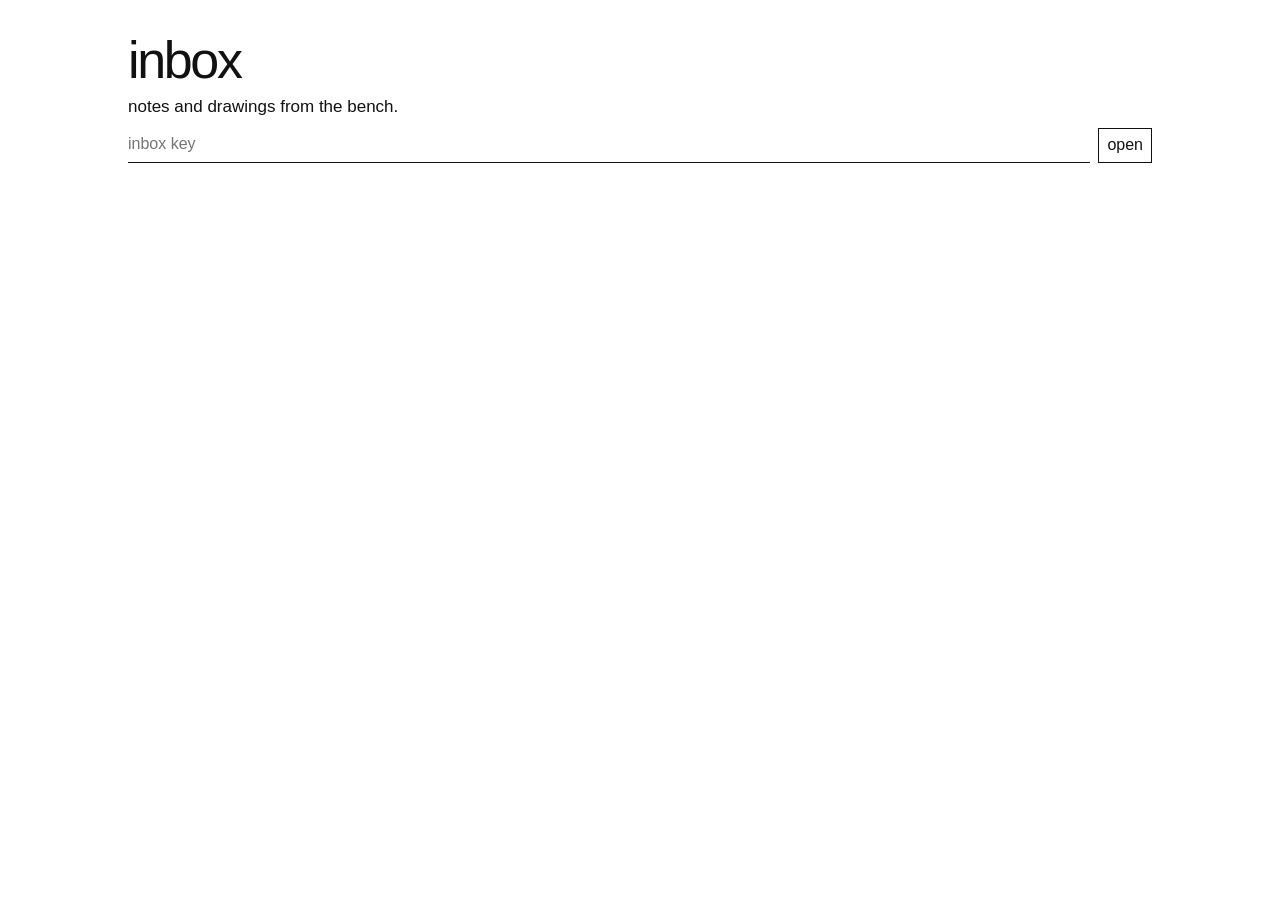
<file: inbox.html>
<!DOCTYPE html>
<html lang="en">
<head>
  <meta charset="utf-8">
  <meta name="viewport" content="width=device-width, initial-scale=1">
  <title>inbox</title>
  <meta name="robots" content="noindex">
  <link rel="icon" href="favicon.svg">
  <link rel="stylesheet" href="css/site.css">
  <script src="js/seal.js?v=1"></script>
</head>
<body>
  <div class="wrap">
    <header>
      <h1>inbox</h1>
      <p>notes and drawings from the bench.</p>
    </header>
    <form id="gate" class="sendrow">
      <input id="key" type="password" placeholder="inbox key" aria-label="inbox key" autocomplete="current-password">
      <button type="submit">open</button>
    </form>
    <p class="quiet" id="gateStatus"></p>
    <div id="pile"></div>
  </div>
  <script>
    var keyInput = document.getElementById("key");
    var statusNode = document.getElementById("gateStatus");
    var pile = document.getElementById("pile");
    var saved = sessionStorage.getItem("inbox-key");
    if (saved) keyInput.value = saved;

    function bytesOf(text) {
      var bin = atob(text);
      var out = new Uint8Array(bin.length);
      for (var i = 0; i < bin.length; i++) out[i] = bin.charCodeAt(i);
      return out;
    }

    function paint(items, canDrop) {
      pile.innerHTML = "";
      if (!items.length) {
        var empty = document.createElement("p");
        empty.className = "quiet";
        empty.textContent = "nothing yet.";
        pile.appendChild(empty);
        return;
      }
      items.forEach(function (item) {
        var card = document.createElement("article");
        card.className = "gizmo";
        card.style.marginTop = "14px";
        var title = document.createElement("h2");
        var who = document.createElement("span");
        who.textContent = (item.name || "Anon") + "  " + (item.kind || "");
        var when = document.createElement("span");
        when.textContent = item.at || "";
        title.appendChild(who);
        title.appendChild(when);
        card.appendChild(title);
        if (item.text) {
          var p = document.createElement("p");
          p.textContent = item.text;
          card.appendChild(p);
        }
        if (item.image) {
          var img = document.createElement("img");
          img.src = item.image;
          img.alt = "drawing from " + (item.name || "Anon");
          img.style.width = "100%";
          img.style.display = "block";
          card.appendChild(img);
        }
        if (canDrop) {
          var remove = document.createElement("button");
          remove.type = "button";
          remove.textContent = "delete";
          remove.style.marginTop = "10px";
          remove.addEventListener("click", function () { drop(item.id); });
          card.appendChild(remove);
        }
        pile.appendChild(card);
      });
    }

    function showItems(items) {
      statusNode.textContent = items.length ? items.length + " sent" : "nothing yet.";
      paint(items, true);
    }

    async function pullSealed() {
      var api = await fetch("https://api.github.com/repos/mentaladversity/mentaladversity/contents/inbox.enc?ref=main", {
        headers: { Accept: "application/vnd.github+json" },
        cache: "no-store"
      });
      if (api.status === 404) return null;
      if (api.ok) {
        var body = await api.json();
        if (body.content && !body.truncated) {
          return JSON.parse(new TextDecoder().decode(bytesOf(body.content.replace(/\n/g, ""))));
        }
      }
      var raw = await fetch("https://raw.githubusercontent.com/mentaladversity/mentaladversity/main/inbox.enc", { cache: "no-store" });
      if (raw.status === 404) return null;
      if (!raw.ok) throw new Error("nope");
      return raw.json();
    }

    function unseal(packed, key) {
      return InboxLock.unseal(packed, key);
    }

    function openSealed(key) {
      return pullSealed().then(function (packed) {
        if (!packed) {
          statusNode.textContent = "couldn't open the inbox";
          pile.innerHTML = "";
          return;
        }
        var items = unseal(packed, key);
        sessionStorage.setItem("inbox-key", key);
        statusNode.textContent = items.length ? items.length + " sent" : "nothing yet.";
        paint(items, false);
      }).catch(function (err) {
        statusNode.textContent = err.message === "bad key" ? "that key didn't work" : "couldn't open the inbox";
        pile.innerHTML = "";
      });
    }

    var deskRoot = "";

    function pullDesk(key) {
      var roots = [""];
      var host = location.hostname;
      if (host !== "127.0.0.1" && host !== "localhost") roots.push("http://127.0.0.1:8765");
      function once(i) {
        if (i >= roots.length) return Promise.reject(new Error("sealed"));
        return fetch(roots[i] + "/api/inbox", { headers: { "X-Inbox-Key": key } }).then(function (res) {
          if (res.status === 401) throw new Error("bad key");
          if (!res.ok) throw new Error("next");
          deskRoot = roots[i];
          return res.json();
        }).catch(function (err) {
          if (err.message === "bad key") throw err;
          return once(i + 1);
        });
      }
      return once(0);
    }

    function load() {
      var key = keyInput.value.trim();
      if (!key) return;
      statusNode.textContent = "looking";
      pullDesk(key).then(function (data) {
        sessionStorage.setItem("inbox-key", key);
        showItems(data.items || []);
      }).catch(function (err) {
        if (err.message === "bad key") {
          statusNode.textContent = "that key didn't work";
          pile.innerHTML = "";
          return;
        }
        deskRoot = "";
        openSealed(key);
      });
    }

    function drop(id) {
      var key = keyInput.value.trim();
      var roots = [];
      if (deskRoot) roots.push(deskRoot);
      if (roots.indexOf("") === -1) roots.push("");
      var host = location.hostname;
      if (host !== "127.0.0.1" && host !== "localhost" && roots.indexOf("http://127.0.0.1:8765") === -1) {
        roots.push("http://127.0.0.1:8765");
      }
      function once(i) {
        if (i >= roots.length) {
          statusNode.textContent = "couldn't delete that";
          return;
        }
        fetch(roots[i] + "/api/inbox/" + id, {
          method: "DELETE",
          headers: { "X-Inbox-Key": key }
        }).then(function (res) {
          if (res.status === 401) {
            statusNode.textContent = "that key didn't work";
            return;
          }
          if (!res.ok) {
            once(i + 1);
            return;
          }
          deskRoot = roots[i];
          load();
        }).catch(function () {
          once(i + 1);
        });
      }
      once(0);
    }

    document.getElementById("gate").addEventListener("submit", function (e) {
      e.preventDefault();
      load();
    });
    if (saved) load();
  </script>
</body>
</html>
</file>
<file: css/site.css>
:root {
  --ink: #111;
  --paper: #fff;
  --muted: #3c3c3c;
  --mono: "IBM Plex Mono", "Cascadia Mono", Consolas, monospace;
  --sans: "Schibsted Grotesk", "Avenir Next", "Segoe UI", sans-serif;
}

* { box-sizing: border-box; }

html, body {
  margin: 0;
  background: var(--paper);
  color: var(--ink);
}

body {
  font-family: var(--sans);
  font-size: 16px;
  line-height: 1.4;
  color-scheme: light;
}

::selection { background: #111; color: #fff; }

a { color: inherit; }

:focus-visible {
  outline: 1px solid #111;
  outline-offset: 2px;
}

.wrap {
  position: relative;
  z-index: 1;
  max-width: 1080px;
  margin: 0 auto;
  padding: 36px 28px 80px;
}

#leaves {
  position: fixed;
  inset: 0;
  width: 100%;
  height: 100%;
  z-index: 0;
  pointer-events: none;
}

header h1,
header p {
  position: relative;
  z-index: 2;
  background: #fff;
}

header h1 {
  margin: 0;
  font-size: clamp(34px, 4.4vw, 52px);
  font-weight: 500;
  letter-spacing: -0.045em;
  line-height: 0.95;
}

header p {
  margin: 10px 0 0;
  font-size: 17px;
}

.bench {
  position: relative;
  display: grid;
  grid-template-columns: minmax(0, 1.2fr) minmax(0, 0.9fr) minmax(0, 0.9fr);
  gap: 14px;
  margin-top: 28px;
  align-items: start;
}

#wires {
  position: absolute;
  left: 0;
  top: 0;
  width: 100%;
  height: 100%;
  grid-column: 1 / -1;
  grid-row: 1 / -1;
  overflow: visible;
  pointer-events: none;
  z-index: 30;
}

#wires path {
  fill: none;
  stroke: #111;
  stroke-width: 1.4;
}

.gizmo {
  position: relative;
  z-index: 1;
  background: #fff;
  border: 1px solid #111;
  padding: 12px 12px 14px;
  min-width: 0;
}

.gizmo.lifted {
  position: absolute;
  z-index: 2;
  margin: 0;
}

.gizmo h2 {
  display: flex;
  justify-content: space-between;
  align-items: center;
  gap: 8px;
  margin: 0 0 10px;
  font-family: var(--mono);
  font-size: 11px;
  font-weight: 500;
  letter-spacing: 0.14em;
  text-transform: uppercase;
  cursor: grab;
  user-select: none;
}

.gizmo h2:active { cursor: grabbing; }

.drag { opacity: 0; }

.gizmo:hover .drag,
.gizmo:focus-within .drag { opacity: 1; }

#heartbox { grid-column: 1; grid-row: 1 / span 2; display: flex; flex-direction: column; cursor: grab; }
#heartbox:active { cursor: grabbing; }
#plate { grid-column: 2 / span 2; grid-row: 1; cursor: grab; }
#repos { grid-column: 2 / span 2; grid-row: 2; cursor: grab; }
#plate:active, #repos:active { cursor: grabbing; }
#plate a, #repos a { cursor: pointer; }
#monitorbox { grid-column: 1 / -1; grid-row: 3; }
#spotify { grid-column: 1 / span 2; grid-row: 4; cursor: grab; }
#spotify:active { cursor: grabbing; }
#doodle { grid-column: 3; grid-row: 4; }
#note { grid-column: 1 / -1; grid-row: 5; cursor: grab; }
#note:active { cursor: grabbing; }
#note input, #note textarea { cursor: text; }
#note button { cursor: pointer; }
#note .port[data-side="top"] { left: 83%; }

#heart {
  display: block;
  width: 100%;
  height: 340px;
  background: #fff;
}

.knobs { display: flex; gap: 6px; flex-wrap: wrap; justify-content: flex-end; }
.knobs button {
  font-family: var(--mono);
  font-size: 11px;
  letter-spacing: 0.06em;
  text-transform: lowercase;
  padding: 2px 6px;
}
.knobs button.on { background: #111; color: #fff; }
#monitorbox .knobs { margin-left: auto; }
#doodle h2 { min-height: 16px; }
#doodle .sendrow { align-items: center; flex-wrap: wrap; }
#doodle .knobs { display: contents; }
#doodle .sendrow button {
  box-sizing: border-box;
  width: 58px;
  height: 28px;
  margin: 0;
  padding: 0;
  font-family: var(--mono);
  font-size: 11px;
  letter-spacing: 0.06em;
  line-height: 26px;
  text-align: center;
  text-transform: lowercase;
}

#hello {
  position: fixed;
  top: 18px;
  right: 22px;
  z-index: 5;
  margin: 0;
  padding: 0;
  background: transparent;
  color: #111;
  font-family: var(--mono);
  font-size: 56px;
  line-height: 0.9;
  pointer-events: none;
  white-space: nowrap;
}

#hello i {
  display: inline-block;
  width: 0.06em;
  height: 0.82em;
  margin-left: 0.04em;
  background: #111;
  vertical-align: -0.05em;
  animation: caret 1.05s steps(1) infinite;
}

@keyframes caret {
  50% { background: transparent; }
}

.copy p { margin: 0 0 10px; }
.copy p:last-child { margin-bottom: 0; }

#scope {
  display: block;
  width: 100%;
  height: 220px;
  background: #fff;
}

#scopedown {
  display: none;
  height: 220px;
  margin: 0;
  align-items: center;
  justify-content: center;
  text-align: center;
}

#monitorbox.down #scope { display: none; }
#monitorbox.down #scopedown { display: flex; }

#monitorbox.hot { background: #f3f3f3; }

#led {
  display: inline-block;
  width: 7px;
  height: 7px;
  margin-left: 6px;
  border: 1px solid #111;
  vertical-align: 0;
}

#led.on { background: #111; }

.port {
  position: absolute;
  width: 6px;
  height: 6px;
  background: #111;
  z-index: 3;
}

.port[data-side="bottom"] { left: 50%; bottom: -3px; margin-left: -3px; }
.port[data-side="top"] { left: 50%; top: -3px; margin-left: -3px; }
.port[data-side="left"] { left: -3px; top: 42%; }
.port[data-side="right"] { right: -3px; top: 42%; }

.kv {
  display: grid;
  grid-template-columns: 72px 1fr;
  gap: 7px 12px;
  margin: 0;
}

.kv dt {
  margin: 0;
  padding-top: 2px;
  font-family: var(--mono);
  font-size: 11px;
  letter-spacing: 0.12em;
  text-transform: uppercase;
}

.kv dd { margin: 0; }
.kv a { overflow-wrap: anywhere; }

.quiet, .status {
  margin: 0 0 8px;
  color: var(--muted);
  font-size: 14px;
}

.status { margin: 8px 0 0; }

.repolist, .notes {
  list-style: none;
  margin: 0;
  padding: 0;
}

.repolist li, .notes li {
  padding: 8px 0;
  border-top: 1px solid #111;
}

.repolist a { text-decoration: none; }
.repolist a:hover { text-decoration: underline; }

.desc { margin-top: 2px; font-size: 14px; color: var(--muted); }

.lang {
  margin-top: 3px;
  font-family: var(--mono);
  font-size: 11px;
  letter-spacing: 0.08em;
  text-transform: uppercase;
}

.spotwho { margin: 0 0 4px; }
.spotwho a { font-weight: 500; }

#spotlive {
  display: inline-block;
  width: 7px;
  height: 7px;
  margin-left: 6px;
  border: 1px solid #111;
  vertical-align: 0;
}

#spotlive.on { background: #111; }

#now {
  display: grid;
  grid-template-columns: 72px 1fr;
  gap: 4px 10px;
  align-items: center;
}

#now[hidden] { display: none; }

#now.bare {
  grid-template-columns: 1fr;
}

#now.bare .bar,
#now.bare #nowtime,
#now.nodur .bar,
#now.nodur #nowtime,
#now.lasted .bar,
#now.lasted #nowtime { display: none; }

#now img {
  width: 72px;
  height: 72px;
  grid-row: 1 / span 2;
  object-fit: cover;
  background: #fff;
}

#nowtitle { margin: 0; }

.bar {
  grid-column: 1 / -1;
  height: 4px;
  border: 1px solid #111;
  margin-top: 6px;
}

.bar i {
  display: block;
  height: 100%;
  width: 0;
  background: #111;
}

#nowtime { grid-column: 1 / -1; margin: 0; }

.sendrow {
  display: flex;
  gap: 8px;
  align-items: flex-end;
  margin-top: 8px;
}

.sendrow input { flex: 1; width: auto; }

#noteform {
  display: flex;
  flex-direction: column;
  align-items: flex-start;
  gap: 8px;
}

input, textarea, button {
  font: inherit;
  color: inherit;
  background: #fff;
  border-radius: 0;
}

input, textarea {
  width: 100%;
  padding: 6px 0;
  border: none;
  border-bottom: 1px solid #111;
  outline: none;
}

textarea { resize: vertical; min-height: 0; }
#notetext, #notename { border-bottom: none; }

button {
  border: 1px solid #111;
  padding: 5px 8px;
  cursor: pointer;
}

button:hover { background: #111; color: #fff; }

#mode, #clearpad, #spotconnect, .notes button {
  font-family: var(--mono);
  font-size: 11px;
  letter-spacing: 0.06em;
  text-transform: lowercase;
  padding: 2px 6px;
}

.notes { margin-top: 4px; }

.notes li {
  display: flex;
  justify-content: space-between;
  gap: 12px;
  align-items: baseline;
  font-size: 15px;
}

.notes button {
  border: none;
  background: transparent;
  padding: 0 0 0 8px;
}

.notes button:hover { background: transparent; color: #111; text-decoration: underline; }

#pad {
  display: block;
  width: 100%;
  height: 180px;
  cursor: crosshair;
  touch-action: none;
  background: #fff;
}

#embedwrap {
  margin-top: 12px;
  border: 1px solid #111;
  background: #111;
}

#embed {
  display: block;
  width: 100%;
  height: 152px;
  border: 0;
}

#spotmeta:empty { display: none; }

.foot {
  display: flex;
  gap: 18px;
  align-items: center;
  margin: 20px 0 0;
}

.foot a,
.foot button {
  font-family: var(--mono);
  font-size: 12px;
  letter-spacing: 0.04em;
  border: none;
  border-bottom: 1px solid #111;
  background: transparent;
  padding: 0;
  text-decoration: none;
}

.foot a:hover,
.foot button:hover { background: #111; color: #fff; }

@media (max-width: 800px) {
  .wrap { padding: 24px 16px 56px; }

  .bench {
    display: flex;
    flex-direction: column;
  }

  #wires, .port { display: none; }
  .drag { display: none; }
  .gizmo h2 { cursor: default; }

  #heart { height: 260px; flex: none; }
  #scope, #scopedown { height: 180px; }
  #pad { height: 200px; }

  .sendrow { flex-direction: column; align-items: stretch; }
  .sendrow input { width: 100%; }
}
</file>
